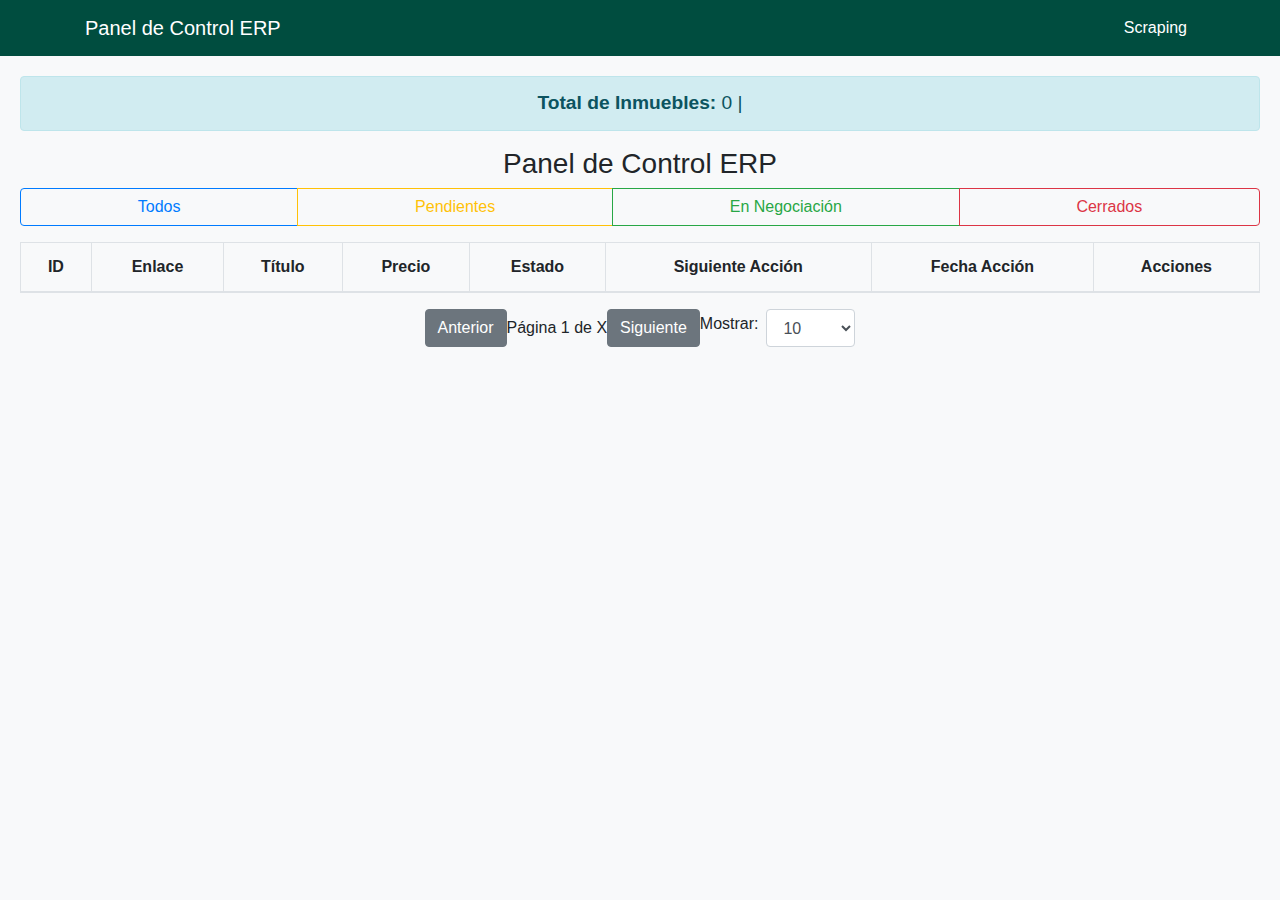
<file: web_2/cartera.html>
<!DOCTYPE html>
<html lang="es">
<head>
    <meta charset="UTF-8">
    <meta name="viewport" content="width=device-width, initial-scale=1.0">
    <title>Panel de Control ERP - Cartera</title>
    <!-- Bootstrap CSS -->
    <link href="https://stackpath.bootstrapcdn.com/bootstrap/4.5.2/css/bootstrap.min.css" rel="stylesheet">
    <link href="https://cdnjs.cloudflare.com/ajax/libs/font-awesome/5.15.4/css/all.min.css" rel="stylesheet">
    <link rel="stylesheet" href="cartera.css">

</head>
<body>
    <nav class="navbar navbar-expand-lg">
        <div class="container">
            <a class="navbar-brand" href="#">Panel de Control ERP</a>
            <div class="navbar-nav">
                <a href="index.html" class="nav-item nav-link">Scraping</a>
            </div>
        </div>
    </nav>

    <div class="container-fluid">
        <div class="alert alert-info text-center">
            <strong>Total de Inmuebles:</strong> <span id="totalProperties">0</span> |
        </div>

        <h3 class="text-center">Panel de Control ERP</h3>

        <div class="btn-group d-flex justify-content-center">
            <button class="btn btn-outline-primary" onclick="filterStatus('all')">Todos</button>
            <button class="btn btn-outline-warning" onclick="filterStatus('Pendiente')">Pendientes</button>
            <button class="btn btn-outline-success" onclick="filterStatus('En Negociación')">En Negociación</button>
            <button class="btn btn-outline-danger" onclick="filterStatus('Cerrado')">Cerrados</button>
        </div>
        <!-- Tabla de inmuebles -->
        <table class="table table-bordered mt-3">
            <thead>
                <tr>
                    <th>ID</th>
                    <th>Enlace</th>
                    <th>Título</th>
                    <th>Precio</th>
                    <th>Estado</th>
                    <th>Siguiente Acción</th>
                    <th>Fecha Acción</th>
                    <th>Acciones</th>
                </tr>
            </thead>
            <tbody id="carteraTableBody">
                <!-- Datos se cargarán desde JavaScript -->
            </tbody>
        </table>

        <!-- Controles de paginación -->
        <div class="d-flex align-items-center justify-content-center">
            <button id="prevPage" class="btn btn-secondary" onclick="changePage('prev')">Anterior</button>
            <span id="pageInfo">Página 1 de X</span>
            <button id="nextPage" class="btn btn-secondary" onclick="changePage('next')">Siguiente</button>
        
            <!-- Selector de cantidad de inmuebles por página -->
            <label for="pageSize" class="mr-2">Mostrar:</label>
            <select id="pageSize" class="form-control w-auto" onchange="changePageSize(this.value)">
                <option value="10" selected>10</option>
                <option value="20">20</option>
                <option value="50">50</option>
                <option value="100">100</option>
                <option value="all">Todos</option>
            </select>
        </div>
    </div>
    
    <!-- jQuery y Bootstrap JS -->
    <script src="https://code.jquery.com/jquery-3.5.1.min.js"></script>
    <script src="https://stackpath.bootstrapcdn.com/bootstrap/4.5.2/js/bootstrap.min.js"></script>
    <script src="cartera.js"></script>
</body>
</html>
</file>
<file: web_2/cartera.css>
body {
    background-color: #f8f9fa;
}
.navbar {
    background-color: #004d3f;
}
.navbar a {
    color: white !important;
}
.container-fluid {
    padding: 20px;
}
.alert {
    font-size: 1.2rem;
}
.btn-group {
    margin-bottom: 15px;
}
.badge-pendiente { background-color: #856507; }
.badge-negociacion { background-color: #003e81; }
.badge-cerrado { background-color: #006e1a6b; }
.table th, .table td { text-align: center; }
.action-buttons { display: flex; gap: 5px; justify-content: center; }

.pagination-container {
    display: flex;
    align-items: center;
    justify-content: space-between;
    margin-top: 10px;
}
.pagination-container select {
    width: auto;
    margin-left: 10px;
}
</file>
